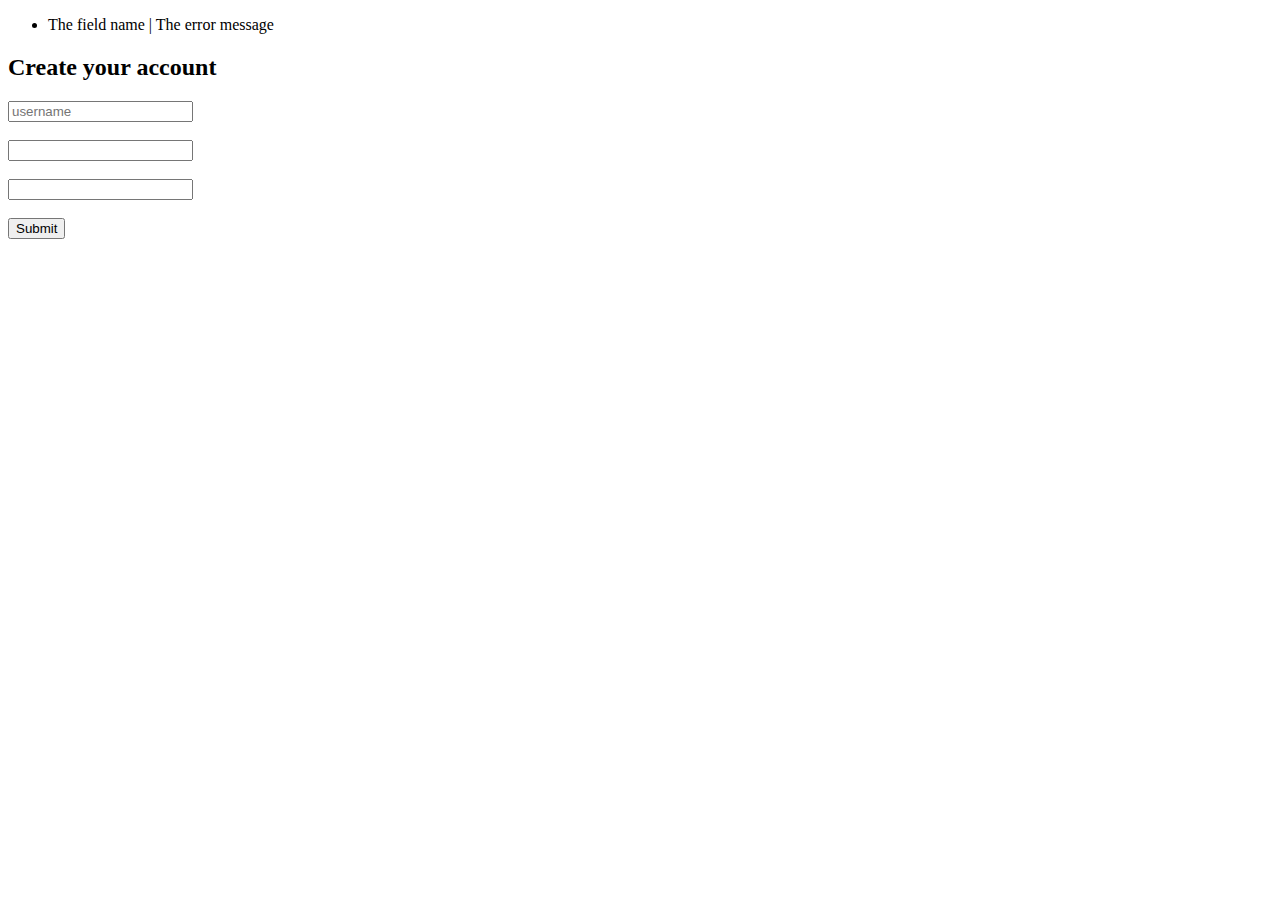
<file: src/main/static/templates/regist.html>
<!doctype html>
<html lang="en"
      xmlns:th="http://www.thymeleaf.org"
>
<head>
    <meta charset="UTF-8" />
    <title>Document</title>
</head>
<body>
<form action="#" th:action="@{/regist}" th:object="${userForm}" method="post">
    <ul>
        <li th:each="e:${#fields.detailedErrors()}" th:class="${e.global}? globalerr : fielderr">
            <span th:text="${e.global}? '*' : ${e.fieldName}">The field name</span> |
            <span th:text="${e.message}">The error message</span>
        </li>
    </ul>
    <h2 class="form-signin-heading">Create your account</h2>
    <div class="form-group ${status.error ? 'has-error' : ''}">
        <input type="text" th:field="*{username}" placeholder="username"/><br/>
        <span th:errors="${userForm.username}"></span><br/>
        <input type="password" th:field="*{password}" /><br/>
        <span th:errors="${userForm.password}"></span><br/>
        <input type="password" th:field="*{passwordConfirm}" /><br/>
        <span th:errors="${userForm.passwordConfirm}"></span><br/>
    </div>

    <button class="btn btn-lg btn-primary btn-block" type="submit">Submit</button>
</form>

</body>
</html>
</file>
